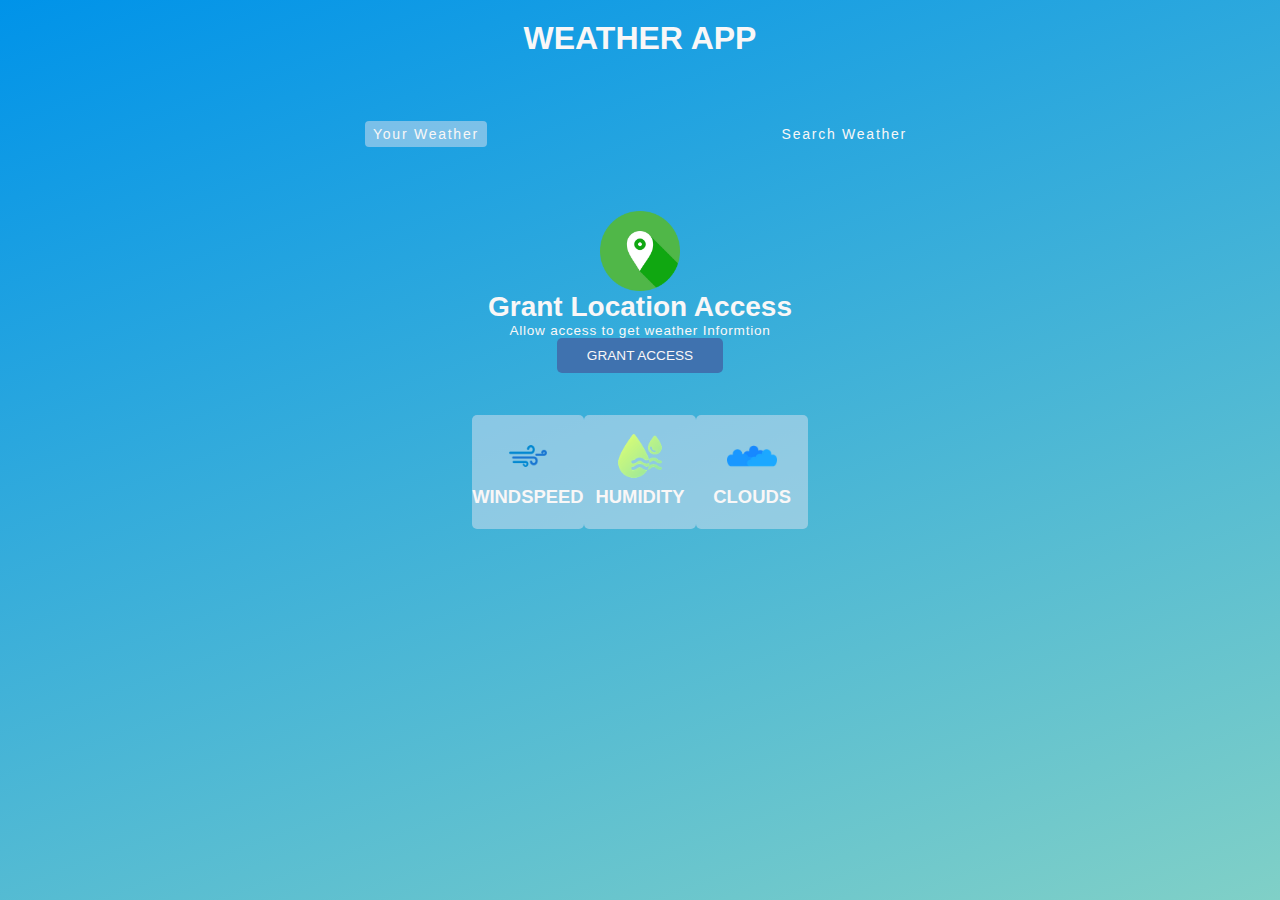
<file: Weather App/miniproject2.html>
<!DOCTYPE html>
<html lang="en">
<head>
    <meta charset="UTF-8">
    <meta name="viewport" content="width=device-width, initial-scale=1.0">
    <title>Document</title>
    <link rel="preconnect" href="https://fonts.googleapis.com">
    <link rel="preconnect" href="https://fonts.gstatic.com" crossorigin>
    <link href="https://fonts.googleapis.com/css2?family=League+Spartan:wght@100;200;300;400;600&amp;display=swap" rel="stylesheet">
<link rel="stylesheet" href="style.css">
</head>
<!-- API- api is like a waiterwhich taakes the client request to the server and after fulfilling it it returns it to the clients  -->
<body>
    <div class="wrapper">
        <div >
            <h1>WEATHER APP</h1>
        </div>
        <div class="tab-container">
            <p class="tab" data-useWeather>Your Weather</p>
            <p class="tab" data-searchWeather>Search Weather</p>
        </div>
        <div class="weather-container">
          <!-- grant location container -->
           <div class=" sub-container grant-location-container">
            <img src="./images/location.png" width="80" height="80" loading="lazy">
            <!-- what is the function of loading lazy -->
            <p>Grant Location Access</p>
            <p>Allow access to get weather Informtion</p>
            <button class="btn" data-grantAccess>Grant access</button>
           </div>

        <!-- search for -> form container -->
        <form class="form-container" data-searchForm>
            <input placeholder="Search for the City..." data-searchInput>
            <button class="btn" type="submit">
                <img src="./images/search.png" width="20" height="20" loading="lazy">
            </button>
        </form>
        <!-- loading screen container -->

        <div class="sub-container loading-container">
            <img src="./images/loading.gif" width="140" height="140" >
            <p>Loading</p>
        </div>


        <!-- show weather info -->
        <div class="sub-container user-info-container">

            <!-- city name and flag -->
          <div class="name">
            <p data-cityName></p>
            <img data-countryIcon>
          </div>

          <!-- weather description -->
          <p data-weatherDisc></p>

          <!-- weather Icon -->
          <img data-weatherIcon>  

          <!-- temprature -->
          <p data-temp></p>
        </div>

        <!-- 3 cards-parameters -->
        <div class="parameter-container  ">
        
            <!-- card 1 -->
            <div class="parameter">
                <img src="./images/wind.png" height="20" width="20">
                <p>WINDSPEED</p>
                <p data-windspeed></p>
                </div>


                <!-- - card 2 --> 
                <div class="parameter">
                    <img src="./images/humidity.png" height="20" width="20" >
                    <p>HUMIDITY</p>
                    <p data-humidity></p>
                </div>
                   
        
                <!-- card 3 -->
                <div class="parameter">
                        <img src="./images/cloud.png" height="20" width="20" >
                        <p>CLOUDS</p>
                        <p data-cloudiness></p>
                </div>
            </div>
          </div>
        </div>
    </div>
    <script src="index.js "></script>
</body>
</html>
</file>
<file: Weather App/style.css>
*,
*::before,
*::after {
    margin: 0;
    padding: 0;
    box-sizing: border-box;
    font-family: 'Merriweather Sans', sans-serif;
}
:root {
    --colorDark1: #112D4E;
    --colorDark2: #3F72AF;
    --colorLight1: #DBE2EF;
    --colorLight2: #F9F7F7;
}

.wrapper{
    width: 100vw;
    height: 100vh;
    color: var(--colorLight2);
background-image: linear-gradient(160deg, #0093E9 0%, #80D0C7 100%);
}

h1{
    text-align: center ;
    text-transform: uppercase;
    padding-top:20px ;
}

.tab-container{
width: 90%;
max-width: 550px;
margin: 0 auto;
margin-top: 4rem;
/* 1rem=16px */
display: flex;
justify-content: space-between;
}

.tab{
    cursor: pointer;
    font-size:0.875rem ;
    letter-spacing: 1.75px;
    padding: 5px 8px;
}

.tab.current-tab{
    background-color: rgba(219, 226, 239, 0.5);
    border-radius: 4px;

}

.form-container.active{
    scale:1;
    opacity:1;
    display:flex;
}

.weather-container{
    display: flex;
    justify-content: center;
    align-items: center;
    flex-direction: column;
    margin-block: 4rem;
}
.btn{
    all: unset;
    /* appearance: none;
    border: none;
    color: white; */
    font-size:0.85rem ;
    text-transform: uppercase;
    border-radius: 5px;
    background-color: var(--colorDark2 );
    cursor:pointer;
    padding: 10px 30px;
    margin-bottom: 10px;
}

.sub-container{
    display:flex;
    flex-direction: column;
    align-items: center;
}

.grant-location-container{
    display: none; 
 } 
.grant-location-container.active{
    display: flex;
}

.grant-location-container{
    margin-bottom: 2rem;
}

.grant-location-container p:first-of-type{
    font-size: 1.75rem;
    font-weight: 600;
    text-align: center;
}

.grant-location-container p:last-of-type{
    font-size: 0.85rem;
    font-weight: 500;
    margin-top: 0.75 rem;
    margin-bottom: 1.75 rem;
    letter-spacing: 0.75px ;
}

.loading-container{
    display:none;
}

.loading-container.active{
    display:flex;
}

.loading-container p{
    text-transform: uppercase;
}

.user-info-container{
    display: none;
}

.user-info-container.active{
    display: flex;
}

.name{
    display:flex;
    align-items: center;
    gap: 0 0.5rem;
    margin-bottom:1rem;
}

.user-info-container p{
    font-size:1.5rem;
    font-weight: 200;
}

.user-info-container img{
    width: 90px;
    height: 90px;
}

.name p{
    font-size: 2rem;
}

.name img{
    width: 30px;
    height: 30px;
    object-fit: contain;
}

.user-info-container p[data-temp]{
    font-size: 2.75rem;
    font-weight: 700;
}

.parameter-container{
    display: flex;
    flex-direction: row;
    justify-content: center;
    align-items: center;
}

.parameter{
    width:30%;
    max-width:200px;
    background-color: rgba(219, 226, 239, 0.5);;
    border-radius: 5px;
    padding:1rem;
    display: flex;
    flex-direction: column;
    gap:5px 0;
    /* justify-content: space-between; */
    align-items: center; 
}   

.parameter img{
    width:50px;
    height:50px;
}

.parameter p:first-of-type{
    font-size: 1.15rem;
    font-weight:600;
    text-transform: uppercase;
}

.parameter p:last-of-type{
    font-size: 1rem;
    font-weight: 200;
}

.form-container{
    display: none;
    width:90%;
    max-width:550px;
    margin:0 auto;
    justify-content: center;
    align-items: center;
    gap: 0 10px; 
    margin-bottom: 3rem;
}

.form-container.active{
    display: flex;
}

.form-container input{
    all:unset;
    width: calc(100% - 80px);
    height:40px;
    padding: 0 20px;
    background-color:rgba(219, 226, 239, 0.5);
    border-radius: 10px;
}

.form-container input::placeholder{
    color: rgba(255, 255, 255, 0.7);
}

.form-container input:focus{
    outline: 3px solid rgba(255, 255, 255, 0.7);
}

.form-container .btn {
    padding:unset;
    width: 40px;
    height: 40px;
    display: flex;
    align-items: center;
    justify-content: center;
    border-radius: 100%;
    margin-bottom:1px;
}
</file>
